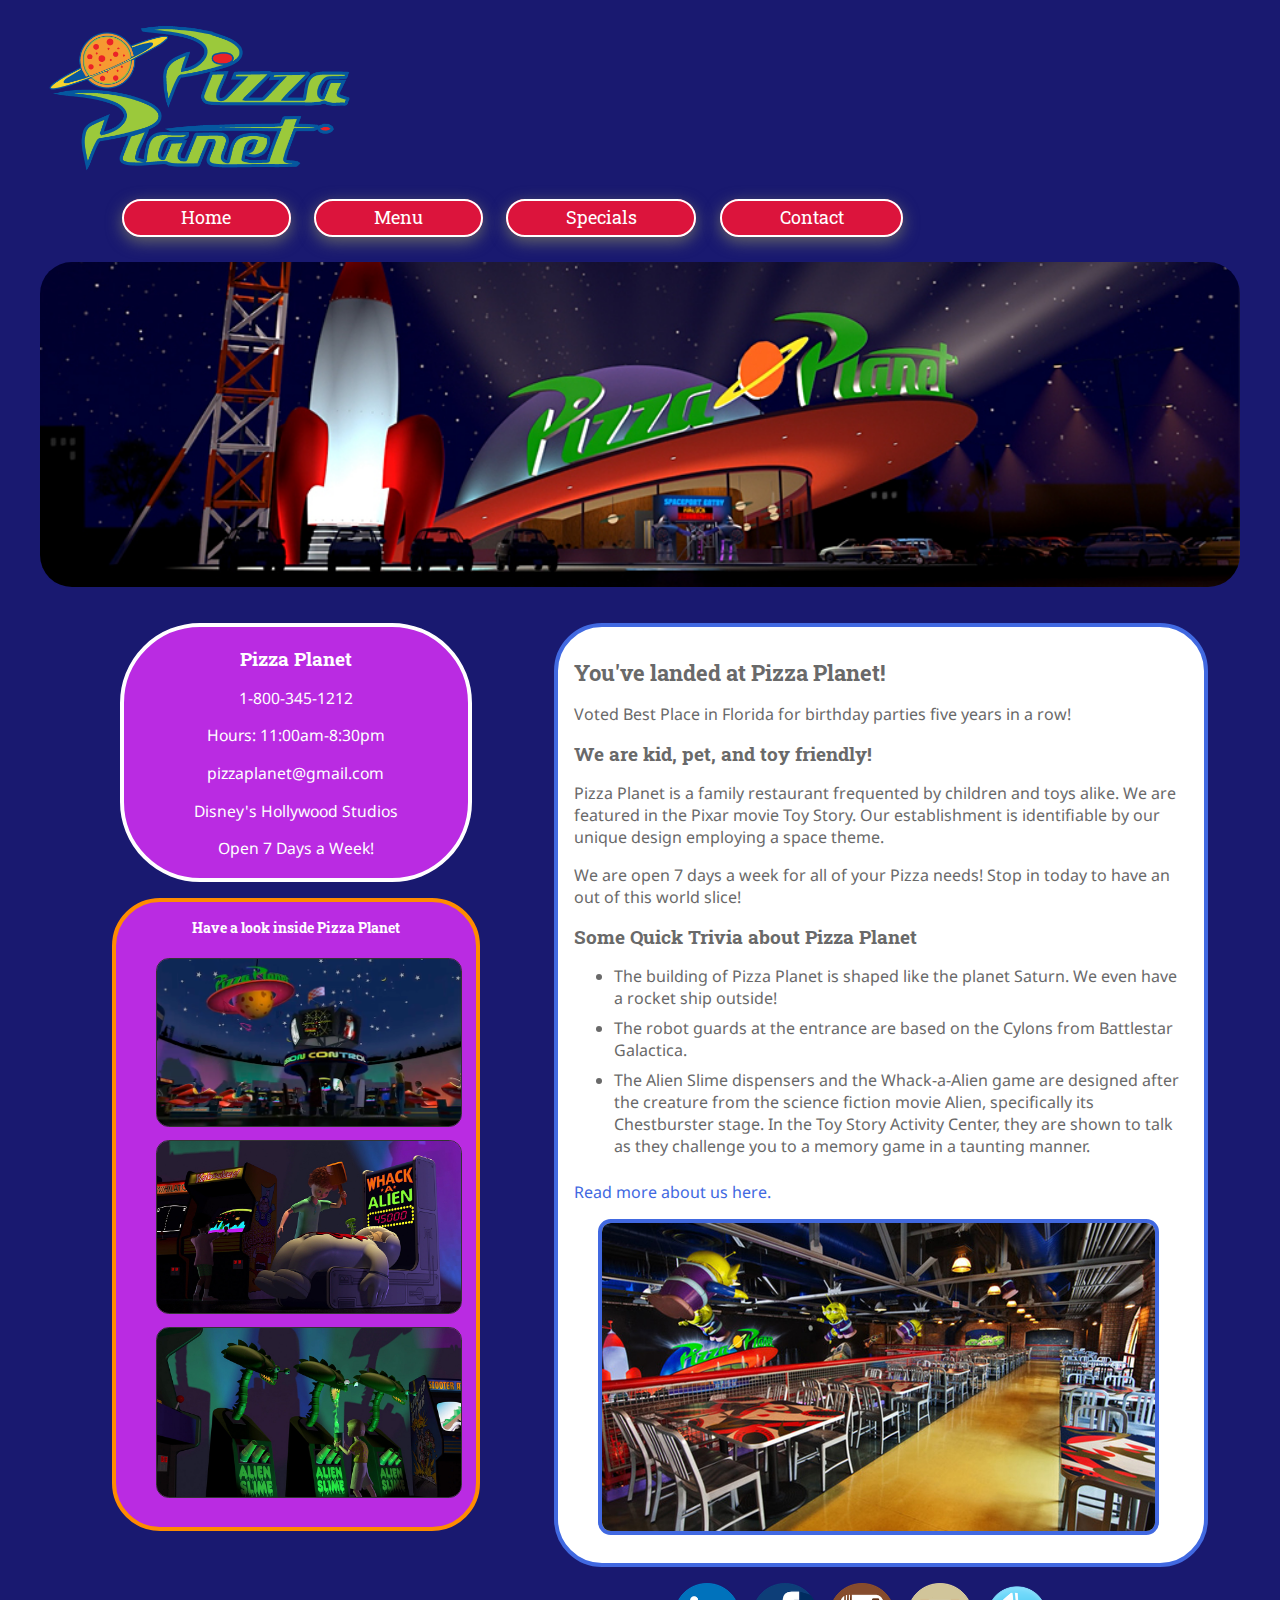
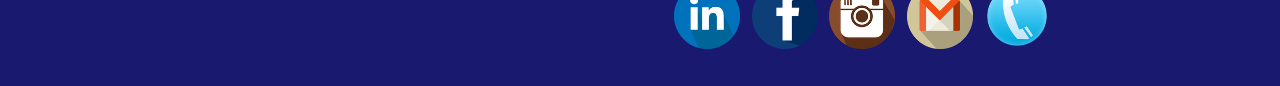
<file: index.html>
<!doctype html>
<html lang="en">
<head>
    <meta charset="utf-8">
    <meta name="viewport" content="width=device-width, initial-scale=1">
     <meta http-equiv="x-ua-compatible" content="ie=edge">
    <title>Pizza Planet</title>
    <meta name="description" content="">
    <link href="https://fonts.googleapis.com/css?family=Droid+Sans:400,700" rel="stylesheet">
    <link href="https://fonts.googleapis.com/css?family=Roboto+Slab:400,300" rel="stylesheet">
    <link rel="stylesheet" href="css/vendor/normalize.min.css">
    <link rel="stylesheet" href="css/main.css">
</head>
<body>
    <div id="page" class="site-container">
        <header id="header">
            <div id="logo">
            <img src="img/pizzaplanetlogo.png" class ="max" alt="pizzalogo" id="pizzaplanet" title="pizzalogo"/>
            </div>
            <div id="menu-wrapper">
                <nav id="buttons">
                    <ul>
                        <li class="btn"><a href="index.html">Home</a></li>
                        <li class="btn"><a href="menu.html">Menu</a></li>
                        <li class="btn"><a href="specials.html">Specials</a></li>
                        <li class="btn"><a href="contact.html">Contact</a></li>
                    </ul>
                </nav>
            </div>
            <div id="banner">
            <img src="img/pizzaplanetbanner.png" alt="pizzaplanetbanner" title="pizzaplanetbanner"/>
            </div>
        </header>
        <main id ="content">
            <article id="about">
                <h1>You've landed at Pizza Planet!</h1>
                <h2>We are kid, pet, and toy friendly!</h2>
                <p>Pizza Planet is a family restaurant frequented by children and toys alike. We are featured in the Pixar movie Toy Story. Our establishment is identifiable by our unique design employing a space theme.</p>
                <p>We are open 7 days a week for all of your Pizza needs! Stop in today to have an out of this world slice!</p>
                <h2>Some Quick Trivia about Pizza Planet</h2>
                  <ul>
                    <li>The building of Pizza Planet is shaped like the planet Saturn. We even have a rocket ship outside!</li>
                    <li>The robot guards at the entrance are based on the Cylons from Battlestar Galactica.</li>
                    <li>The Alien Slime dispensers and the Whack-a-Alien game are designed after the creature from the science fiction movie Alien, specifically its Chestburster stage. In the Toy Story Activity Center, they are shown to talk as they challenge you to a memory game in a taunting manner.</li>
                  </ul>
                <p><a href ="index.html">Read more about us here.</a></p>
                <img src="img/inside.jpg" id="inside" alt="inside" title="inside"/>
            </article>
            <nav id="menu">
                <ul>
                    <li><a href="https://www.linkedin.com/in/rebeccaashleychilders" target="_blank"><img src="img/linkedin.png" alt="linkedin" title="linkedin" class="icon"/></a></li>
                    <li><a href="https://www.facebook.com/ashley.childers2" target="_blank"><img src="img/facebook.png" alt="facebook" title="facebook" class="icon"/></a></li>
                    <li><a href="https://instagram.com/ashley_childers/" target="_blank"><img src="img/instagram.png" alt="instagram" title="instagram" class="icon"/></a></li>
                    <li><a href= "mailto:ashley.childers@gmail.com" target="_blank"><img src="img/email.png" alt="email" title="email" class="icon"/></a></li>
                    <li><a href="tel:18439101441"><img src="img/phone.png" alt="call" title="call" class="icon"/></a></li>
                </ul>
            </nav>
        </main>
        <aside id="sidebar">
            <section id="contact">
                <h2>Pizza Planet</h2>
                <p>1-800-345-1212</p>
                <p>Hours: <time>11:00am-8:30pm</time></p>
                <p>pizzaplanet@gmail.com</p>
                <p>Disney's Hollywood Studios</p>
                <p>Open 7 Days a Week!</p>
            </section>
            <section id="photos">
                <h2>Have a look inside Pizza Planet</h2>
                <ul>
                    <li><img src="img/pizzaplanetinside.png" alt="pizzaplanetinside" id="pizzaplanetinside" title="pizzaplanetinside" class="photohome"/></li>
                    <li><img src="img/whackalien.jpg" alt="whackalien" id="whackalien" title="whackalien" class="photohome"/></li>
                    <li><img src="img/alienslime.jpg" alt="alienslime" id="alienslime" title="alienslime" class="photohome"/></li>
                </ul>
            </section>
        </aside>
    <script src="js/jquery-2.2.3.min.js"></script>
    <script src="js/jQuery.scrollSpeed.js"></script>
    <script src="js/main.js"></script>
    </div>
</body>

</html>
</file>
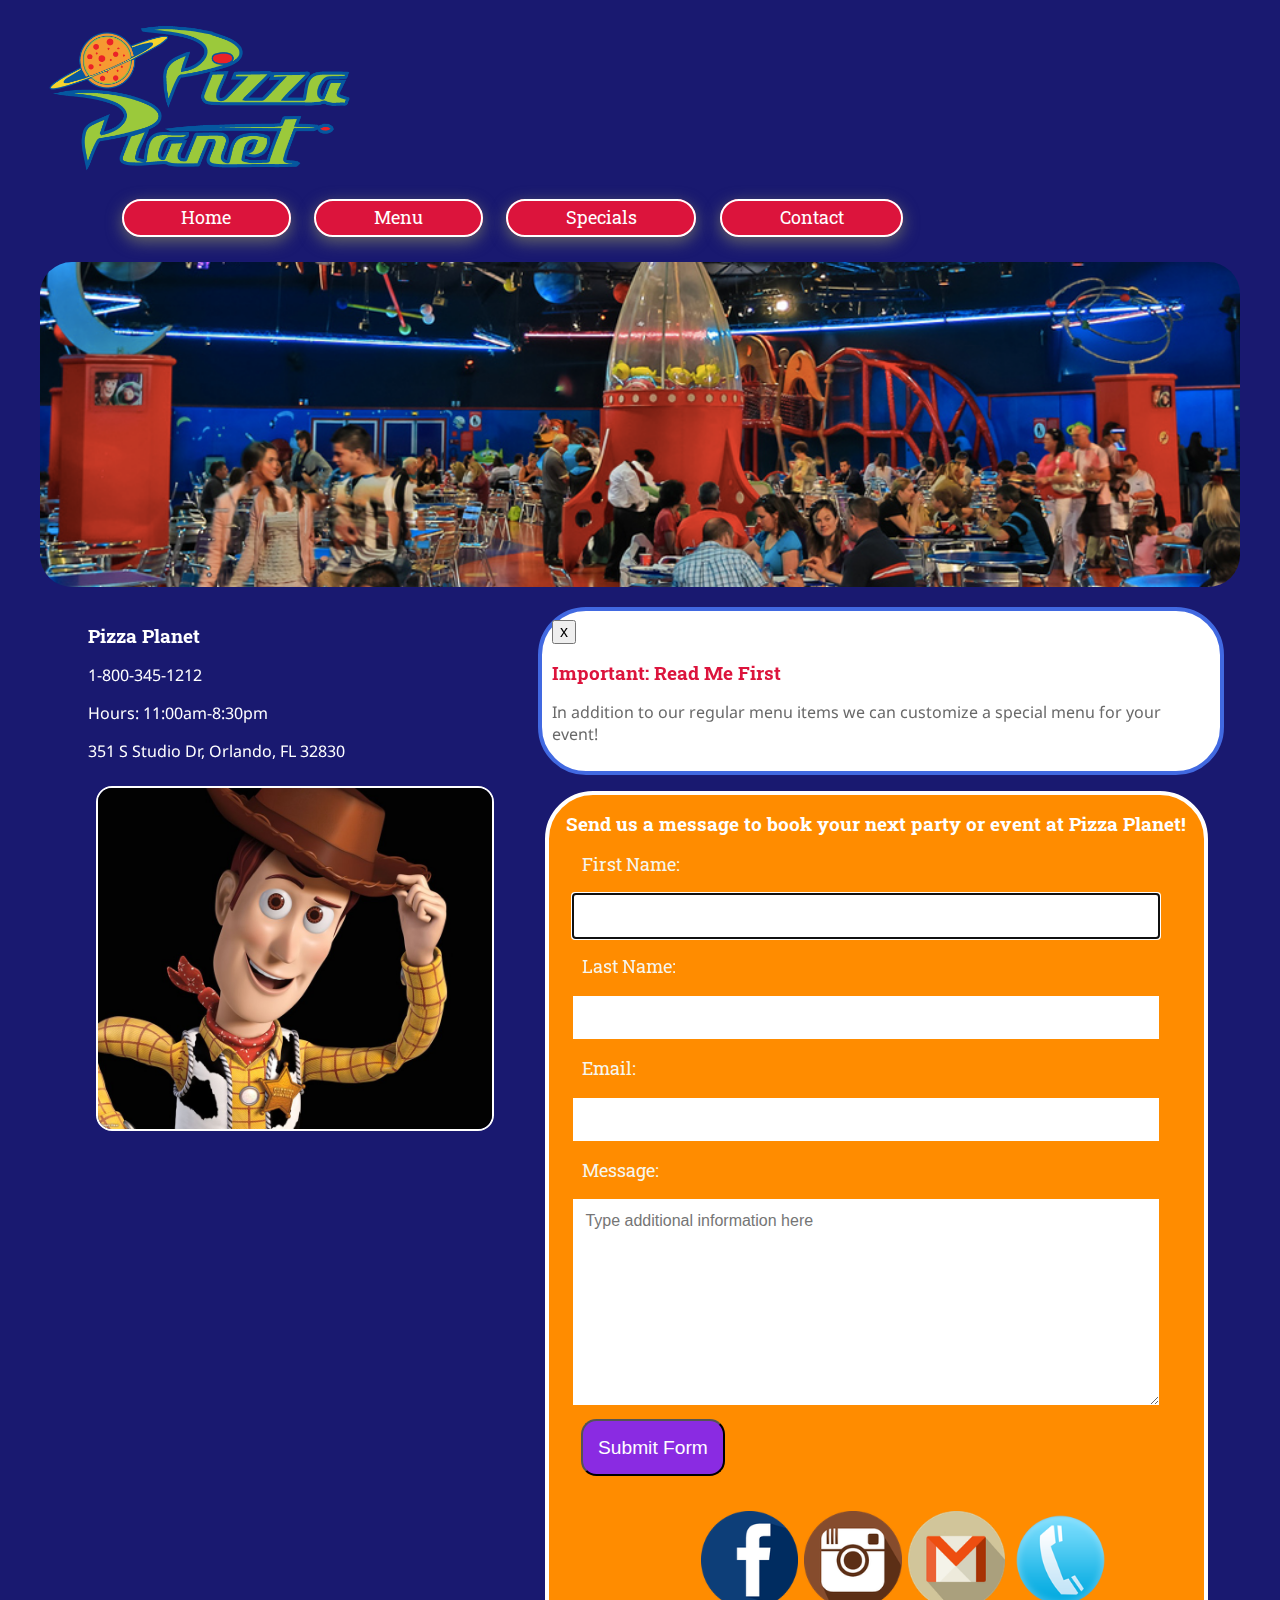
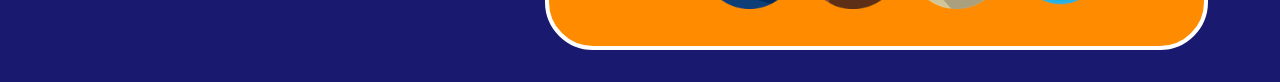
<file: contact.html>
<!doctype html>
<html lang="en">
<head>
    <meta charset="utf-8">
    <meta name="viewport" content="width=device-width, initial-scale=1">
     <meta http-equiv="x-ua-compatible" content="ie=edge">
    <title>Pizza Planet</title>
    <meta name="description" content="">
    <link href="https://fonts.googleapis.com/css?family=Droid+Sans:400,700" rel="stylesheet">
    <link href="https://fonts.googleapis.com/css?family=Roboto+Slab:400,300" rel="stylesheet">
    <link rel="stylesheet" href="css/vendor/normalize.min.css">
    <link rel="stylesheet" href="css/main.css">
</head>
<body>
    <div id="page" class="site-container">
        <header id="header">
            <div id="logo">
            <img src="img/pizzaplanetlogo.png" class ="max" alt="pizzalogo" id="pizzaplanet" title="pizzalogo"/>
            </div>
            <div id="menu-wrapper">
                <nav id="buttons">
                    <ul>
                        <li class="btn"><a href="index.html">Home</a></li>
                        <li class="btn"><a href="menu.html">Menu</a></li>
                        <li class="btn"><a href="specials.html">Specials</a></li>
                        <li class="btn"><a href="contact.html">Contact</a></li>
                    </ul>
                </nav>
            </div>
            <div id="banner">
            <img src="img/contactbanner.png" alt="contactbanner" title="contactbanner"/>
            </div>
        </header>
        <main id ="content">
        <div class="minialert">
            <h2>Important: Read Me First</h2>
            <p>In addition to our regular menu items we can customize a special menu for your event!</p>
        </div>
              <form id="contactform">
                <h2>Send us a message to book your next party or event at Pizza Planet!</h2>

                <label for="name">First Name:</label>
                <input type="text" name="firstName" autocomplete="on" id="firstName" class="inputsize" size="25" autofocus/>

                <label for="lname">Last Name:</label>
                <input type="text" name="lastName" autocomplete="on" id="lastName" class="inputsize" size="25"/>

                <label for="email">Email:</label>
                <input type="email" id="email" name="email" class="inputsize" size="25">

                <label for="Message">Message:</label>
                <textarea name="message" id="message" rows="10" cols="25" class="messagearea" placeholder="Type additional information here"></textarea>

    		    <div id="formbuttons">
                    <input type="submit" name="form" id="sendform" value="Submit Form" />
                </div>
                <nav id="menu">
                    <ul>
                        <li><a href="https://www.facebook.com/ashley.childers2" target="_blank"><img src="img/facebook.png" alt="facebook" title="facebook" class="cicon"/></a></li>
                        <li><a href="https://instagram.com/ashley_childers/" target="_blank"><img src="img/instagram.png" alt="instagram" title="instagram" class="cicon"/></a></li>
                        <li><a href= "mailto:ashley.childers@gmail.com" target="_blank"><img src="img/email.png" alt="email" title="email" class="cicon"/></a></li>
                        <li><a href="tel:18439101441"><img src="img/phone.png" alt="call" title="call" class="cicon"/></a></li>
                    </ul>
                </nav>
        </form>
    </main>
    <aside id="contactsidebar">
        <section id="contactinfo">
            <h2>Pizza Planet</h2>
            <p>1-800-345-1212</p>
            <p>Hours: <time>11:00am-8:30pm</time></p>
            <p>351 S Studio Dr, Orlando, FL 32830</p>
        </section>
        <img src="img/woody.jpg" id="woody" title="woody" alt="woody"/>
     </aside>
    <script src="js/jquery-2.2.3.min.js"></script>
    <script src="js/jQuery.scrollSpeed.js"></script>
    <script src="js/miniAlert.js"></script>
    <script src="js/main.js"></script>
    </div>
</body>

</html>
</file>
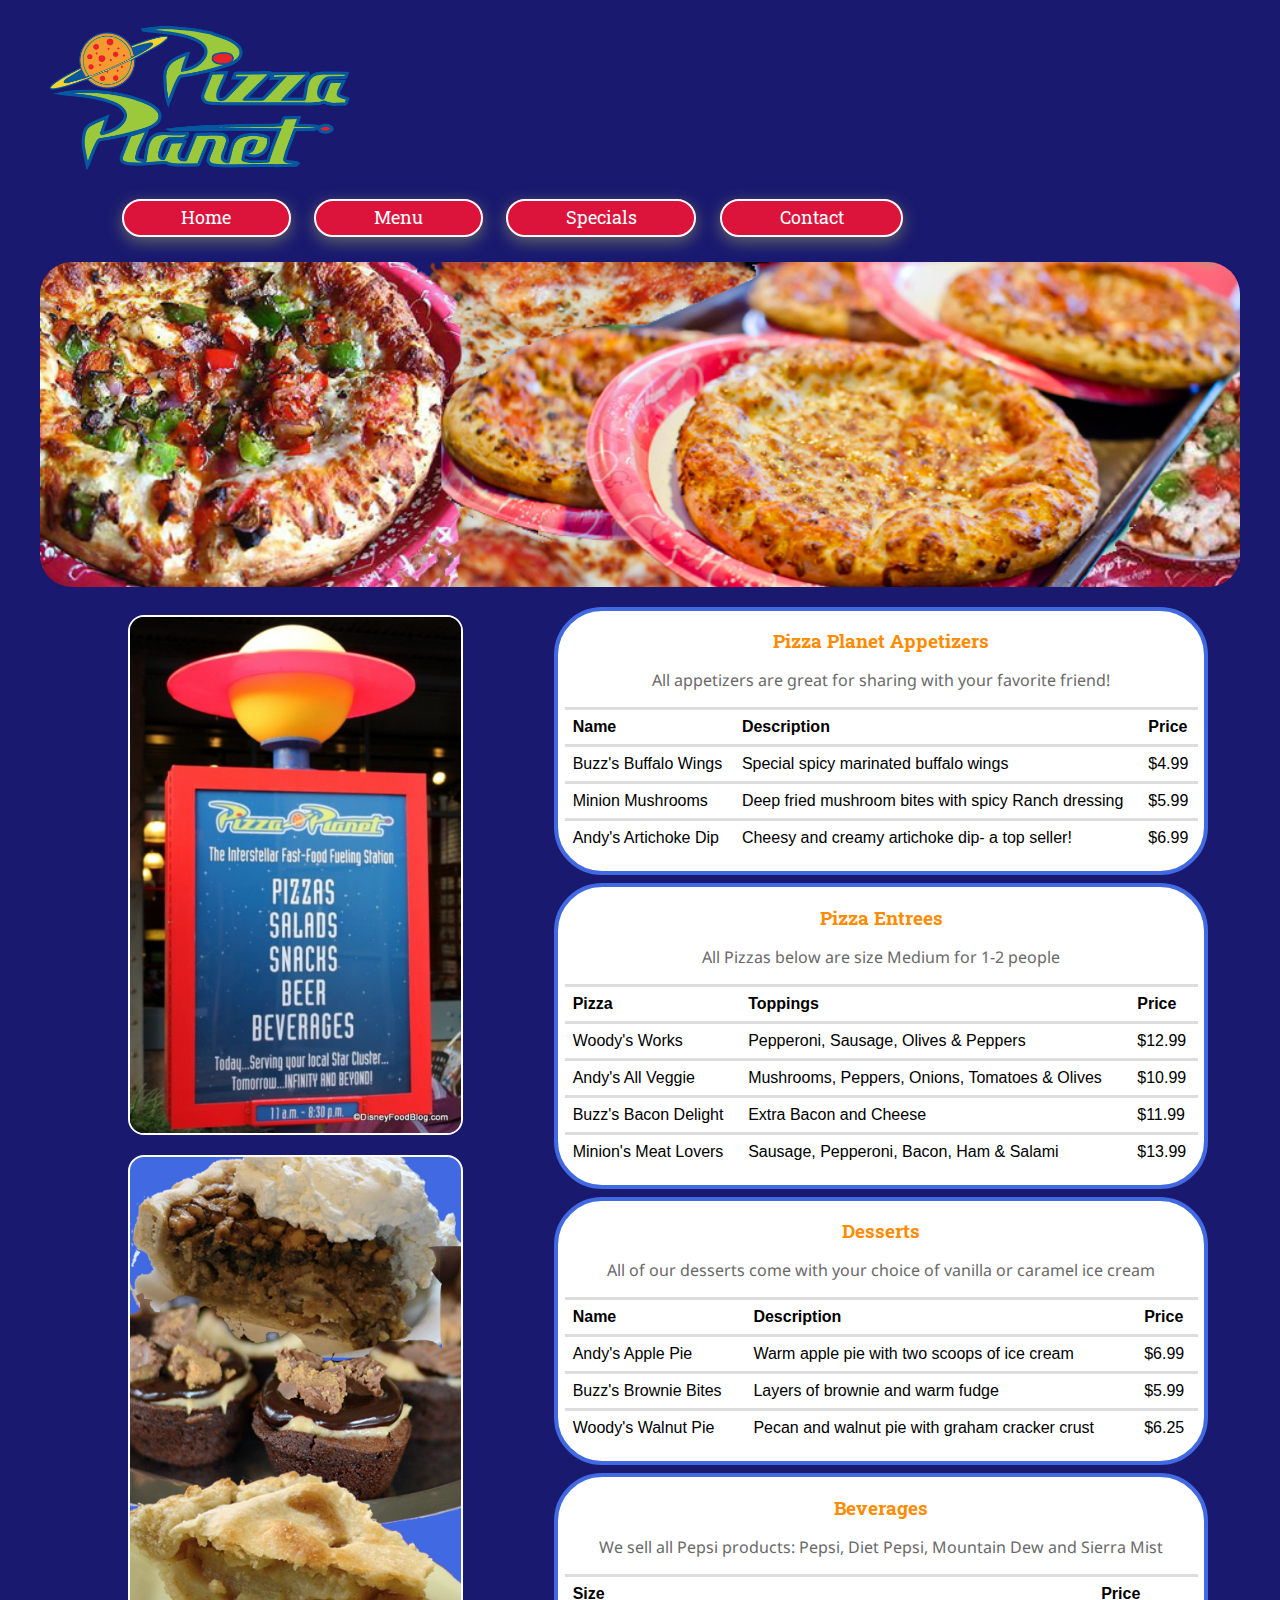
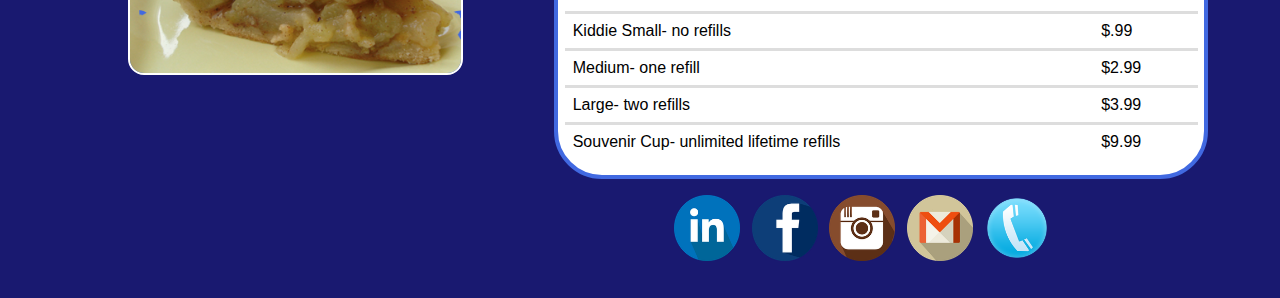
<file: menu.html>
<!doctype html>
<html lang="en">
<head>
    <meta charset="utf-8">
    <meta name="viewport" content="width=device-width, initial-scale=1">
     <meta http-equiv="x-ua-compatible" content="ie=edge">
    <title>Pizza Planet</title>
    <meta name="description" content="">
    <link href="https://fonts.googleapis.com/css?family=Droid+Sans:400,700" rel="stylesheet">
    <link href="https://fonts.googleapis.com/css?family=Roboto+Slab:400,300" rel="stylesheet">
    <link rel="stylesheet" href="css/vendor/normalize.min.css">
    <link rel="stylesheet" href="css/main.css">
</head>
<body>
    <div id="page" class="site-container">
        <header id="header">
            <div id="logo">
            <img src="img/pizzaplanetlogo.png" class ="max" alt="pizzalogo" id="pizzaplanet" title="pizzalogo"/>
            </div>
            <div id="menu-wrapper">
                <nav id="buttons">
                    <ul>
                        <li class="btn"><a href="index.html">Home</a></li>
                        <li class="btn"><a href="menu.html">Menu</a></li>
                        <li class="btn"><a href="specials.html">Specials</a></li>
                        <li class="btn"><a href="contact.html">Contact</a></li>
                    </ul>
                </nav>
            </div>
            <div id="banner">
            <img src="img/menubannerone.png" alt="menubanner" title="menubanner"/>
            </div>
        </header>
        <main id ="content">
          <article id="food">
            <h2>Pizza Planet Appetizers</h2>
            <p>All appetizers are great for sharing with your favorite friend!</p>
            <table>
              <tr>
                <th>Name</th>
                <th>Description</th>
                <th>Price</th>
              </tr>
              <tr>
                <td>Buzz's Buffalo Wings</td>
                <td>Special spicy marinated buffalo wings</td>
                <td>$4.99</td>
              </tr>
              <tr>
                <td>Minion Mushrooms</td>
                <td>Deep fried mushroom bites with spicy Ranch dressing</td>
                <td>$5.99</td>
              </tr>
              <tr>
                <td>Andy's Artichoke Dip</td>
                <td>Cheesy and creamy artichoke dip- a top seller!</td>
                <td>$6.99</td>
              </tr>
            </table>
            </article>
            <article id="entrees">
              <h2>Pizza Entrees</h2>
              <p>All Pizzas below are size Medium for 1-2 people</p>
              <table>
                <tr>
                  <th>Pizza</th>
                  <th>Toppings</th>
                  <th>Price</th>
                </tr>
                <tr>
                  <td>Woody's Works</td>
                  <td>Pepperoni, Sausage, Olives & Peppers</td>
                  <td>$12.99</td>
                </tr>
                <tr>
                  <td>Andy's All Veggie</td>
                  <td>Mushrooms, Peppers, Onions, Tomatoes & Olives</td>
                  <td>$10.99</td>
                </tr>
                <tr>
                  <td>Buzz's Bacon Delight</td>
                  <td>Extra Bacon and Cheese</td>
                  <td>$11.99</td>
                </tr>
                <tr>
                  <td>Minion's Meat Lovers</td>
                  <td>Sausage, Pepperoni, Bacon, Ham & Salami</td>
                  <td>$13.99</td>
                </tr>
            </table>
        </article>
        <article id="desserts">
          <h2>Desserts</h2>
          <p>All of our desserts come with your choice of vanilla or caramel ice cream</p>
            <table>
              <tr>
                <th>Name</th>
                <th>Description</th>
                <th>Price</th>
              </tr>
              <tr>
                <td>Andy's Apple Pie</td>
                <td>Warm apple pie with two scoops of ice cream</td>
                <td>$6.99</td>
              </tr>
              <tr>
                <td>Buzz's Brownie Bites</td>
                <td>Layers of brownie and warm fudge</td>
                <td>$5.99</td>
              </tr>
              <tr>
                <td>Woody's Walnut Pie</td>
                <td>Pecan and walnut pie with graham cracker crust</td>
                <td>$6.25</td>
              </tr>
            </table>
          </article>
          <article id="beverages">
            <h2>Beverages</h2>
            <p>We sell all Pepsi products: Pepsi, Diet Pepsi, Mountain Dew and Sierra Mist</p>
            <table>
              <tr>
                <th>Size</th>
                <th>Price</th>
              </tr>
              <tr>
                <td>Kiddie Small- no refills</td>
                <td>$.99</td>
              </tr>
              <tr>
                <td>Medium- one refill</td>
                <td>$2.99</td>
              </tr>
              <tr>
                <td>Large- two refills</td>
                <td>$3.99</td>
              </tr>
              <tr>
                <td>Souvenir Cup- unlimited lifetime refills</td>
                <td>$9.99</td>
              </tr>
            </table>
        </article>
        <nav id="menu">
            <ul>
                <li><a href="https://www.linkedin.com/in/rebeccaashleychilders" target="_blank"><img src="img/linkedin.png" alt="linkedin" title="linkedin" class="icon"/></a></li>
                <li><a href="https://www.facebook.com/ashley.childers2" target="_blank"><img src="img/facebook.png" alt="facebook" title="facebook" class="icon"/></a></li>
                <li><a href="https://instagram.com/ashley_childers/" target="_blank"><img src="img/instagram.png" alt="instagram" title="instagram" class="icon"/></a></li>
                <li><a href= "mailto:ashley.childers@gmail.com" target="_blank"><img src="img/email.png" alt="email" title="email" class="icon"/></a></li>
                <li><a href="tel:18439101441"><img src="img/phone.png" alt="call" title="call" class="icon"/></a></li>
            </ul>
        </nav>
      </main>
      <aside id="sidebar">
            <img src="img/menuboard.jpg" id="menuboard" title="menuboard" alt="menuboard"/>
            <img src="img/desserts.png" id="yummy" title="desserts" alt="desserts"/>
      </aside>
      <script src="js/jquery-2.2.3.min.js"></script>
      <script src="js/jQuery.scrollSpeed.js"></script>
      <script src="js/main.js"></script>
    </div>
</body>

</html>
</file>
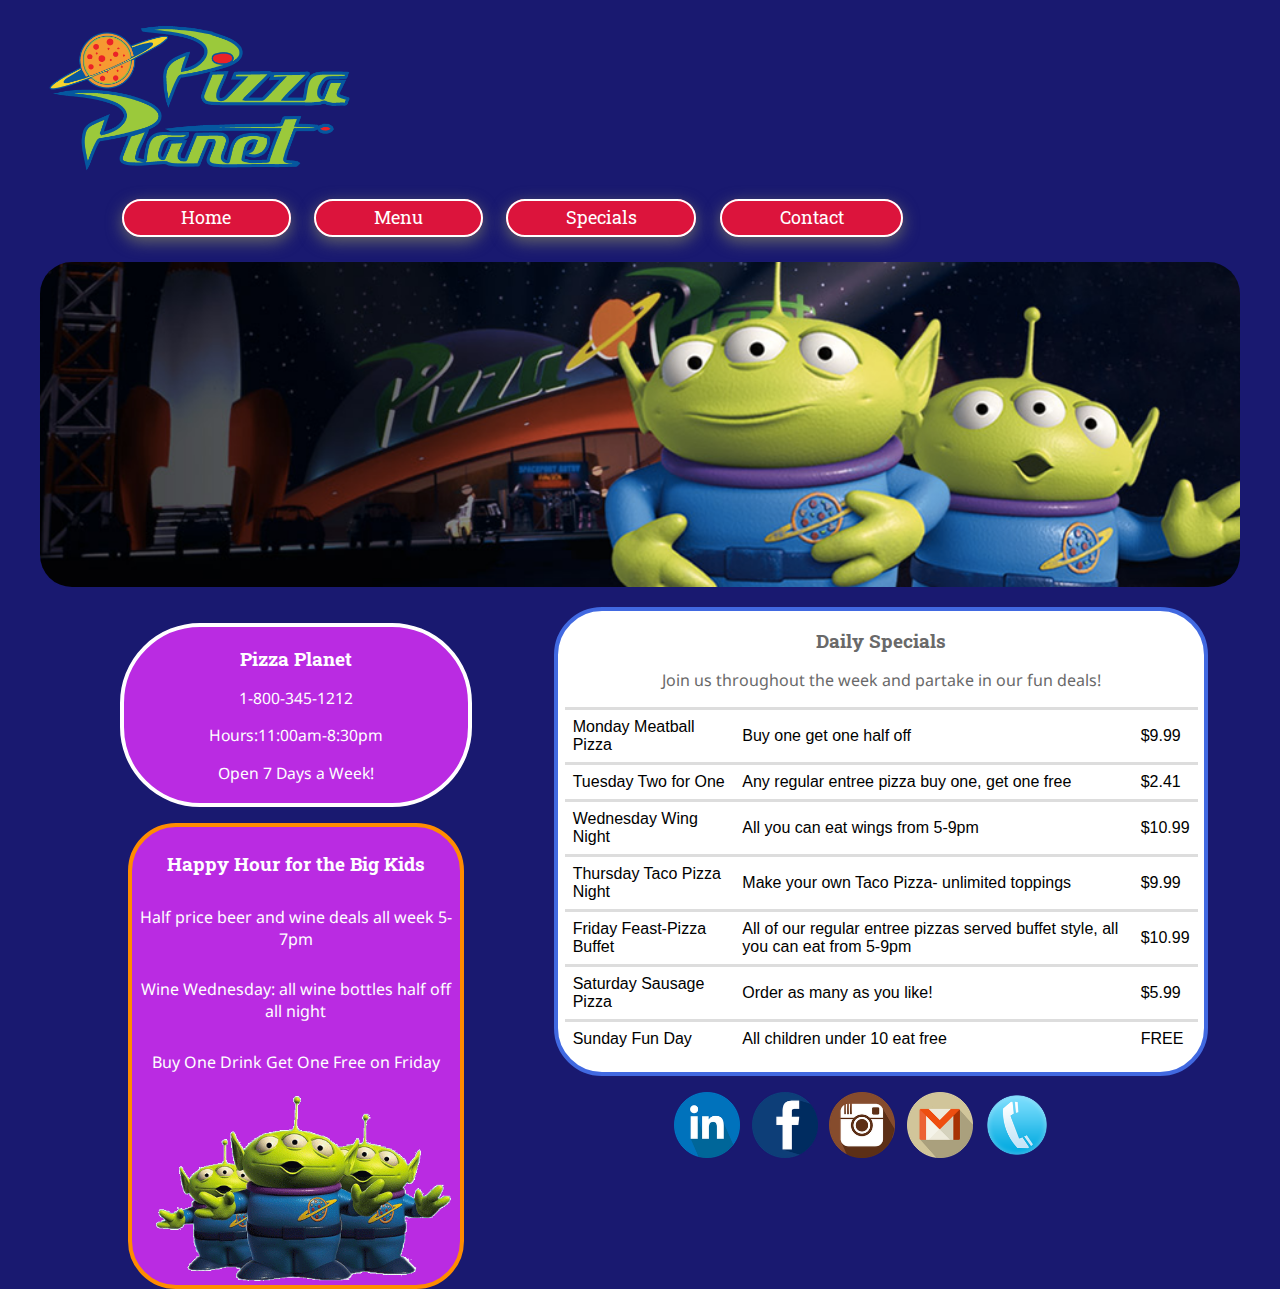
<file: specials.html>
<!doctype html>
<html lang="en">
<head>
    <meta charset="utf-8">
    <meta name="viewport" content="width=device-width, initial-scale=1">
     <meta http-equiv="x-ua-compatible" content="ie=edge">
    <title>Pizza Planet</title>
    <meta name="description" content="">
    <link href="https://fonts.googleapis.com/css?family=Droid+Sans:400,700" rel="stylesheet">
    <link href="https://fonts.googleapis.com/css?family=Roboto+Slab:400,300" rel="stylesheet">
    <link rel="stylesheet" href="css/vendor/normalize.min.css">
    <link rel="stylesheet" href="css/main.css">
</head>
<body>
    <div id="page" class="site-container">
        <header id="header">
            <div id="logo">
            <img src="img/pizzaplanetlogo.png" class ="max" alt="pizzalogo" id="pizzaplanet" title="pizzalogo"/>
            </div>
            <div id="menu-wrapper">
                <nav id="buttons">
                    <ul>
                        <li class="btn"><a href="index.html">Home</a></li>
                        <li class="btn"><a href="menu.html">Menu</a></li>
                        <li class="btn"><a href="specials.html">Specials</a></li>
                        <li class="btn"><a href="contact.html">Contact</a></li>
                    </ul>
                </nav>
            </div>
            <div id="banner">
            <img src="img/specialsbanner.png" alt="specialsbanner" title="specialsbanner"/>
            </div>
        </header>
        <main id ="content">
            <article id="daily">
              <h2>Daily Specials</h2>
              <p>Join us throughout the week and partake in our fun deals!</p>
              <table>
                <tr>
                  <td>Monday Meatball Pizza</td>
                  <td>Buy one get one half off</td>
                  <td>$9.99</td>
               </tr>
               <tr>
                 <td>Tuesday Two for One</td>
                 <td>Any regular entree pizza buy one, get one free</td>
                 <td>$2.41</td>
               </tr>
               <tr>
                 <td>Wednesday Wing Night</td>
                 <td>All you can eat wings from 5-9pm</td>
                 <td>$10.99</td>
               </tr>
               <tr>
                 <td>Thursday Taco Pizza Night</td>
                 <td>Make your own Taco Pizza- unlimited toppings</td>
                 <td>$9.99</td>
               </tr>
               <tr>
                 <td>Friday Feast-Pizza Buffet</td>
                 <td>All of our regular entree pizzas served buffet style, all you can eat from 5-9pm</td>
                 <td>$10.99</td>
               </tr>
               <tr>
                 <td>Saturday Sausage Pizza</td>
                 <td>Order as many as you like!</td>
                 <td>$5.99</td>
               </tr>
                <tr>
                  <td>Sunday Fun Day</td>
                  <td>All children under 10 eat free</td>
                  <td>FREE</td>
                </tr>
              </table>
            </article>
            <nav id="menu">
                <ul>
                    <li><a href="https://www.linkedin.com/in/rebeccaashleychilders" target="_blank"><img src="img/linkedin.png" alt="linkedin" title="linkedin" class="icon"/></a></li>
                    <li><a href="https://www.facebook.com/ashley.childers2" target="_blank"><img src="img/facebook.png" alt="facebook" title="facebook" class="icon"/></a></li>
                    <li><a href="https://instagram.com/ashley_childers/" target="_blank"><img src="img/instagram.png" alt="instagram" title="instagram" class="icon"/></a></li>
                    <li><a href= "mailto:ashley.childers@gmail.com" target="_blank"><img src="img/email.png" alt="email" title="email" class="icon"/></a></li>
                    <li><a href="tel:18439101441"><img src="img/phone.png" alt="call" title="call" class="icon"/></a></li>
                </ul>
            </nav>
        </main>
        <aside id="sidebar">
            <section id="contact">
                <h2>Pizza Planet</h2>
                <p>1-800-345-1212</p>
                <p>Hours:<time>11:00am-8:30pm</time></p>
                <p>Open 7 Days a Week!</p>
            </section>
            <section id="happyhour">
                <h2>Happy Hour for the Big Kids</h2>
                <p>Half price beer and wine deals all week 5-7pm</p>
                <p>Wine Wednesday: all wine bottles half off all night</p>
                <p>Buy One Drink Get One Free on Friday</p>
                <img src="img/threealiens.gif" id="threealiens" alt="threealiens"/>
            </section>
        </aside>
        <script src="js/jquery-2.2.3.min.js"></script>
        <script src="js/jQuery.scrollSpeed.js"></script>
        <script src="js/main.js"></script>
    </div>
</body>

</html>
</file>
<file: css/main.css>
html {
    box-sizing: border-box;
}

*,
*: before,
*: after {
    box-sizing: inherit;
}

.site-container {
    max-width: 1200px;
}

body {
    background-color: #191970;
}

#page,
#menu-wrapper {
    margin: auto;
}

#banner img {
    width: 100%;
    border-radius: 2em;
    height: auto;
}

h1 {
    font-family: 'Roboto Slab', serif;
    color: #696969;
    font-size: 1.4em;
}

h2 {
    font-family: 'Roboto Slab', serif;
    color: #696969;
    font-size: 1.2em;
}

h3 {
    font-family: 'Droid Sans', sans-serif;
    color: #696969;
    font-size: 1em;
    font-style: normal;
}

#menu ul li {
    display: inline;
}

.minialert {
    background-color: #ffffff;
    border-radius: 3em;
    border: solid #4169e1 0.3em;
    padding: 0.6em;
}

.minialert h2 {
    color: #dc143c;
}

.icon {
    display: inline-block;
    width: 16%;
    height: 16%;
    padding-right: 0.3em;
}

.cicon {
    display: inline;
    width: 20%;
    height: 20%;
    margin: auto;
    padding-right: 0.1em;
}

p,
li {
    font-family: 'Droid Sans', sans-serif;
    color: #696969;
    font-size: 1em;
}

li {
    padding-bottom: 0.5em;
}

#contact p {
    color: #ffffff;
    text-align: center;
    padding: 0;
    font-size: 98%;
    line-height: normal;
}

nav ul li {
    display: inline-block;
}

nav ul li a {
    color: #ffffff;
    text-decoration: none;
}

.btn {
    font-family: 'Roboto Slab', serif;
    font-size: 1em;
    width: 13em;
    text-align: center;
    -webkit-border-radius: 28;
    -moz-border-radius: 28;
    margin-top: 0.3em;
    border-radius: 28px;
    -webkit-box-shadow: 0 0.3em 1em #666666;
    -moz-box-shadow: 0 0.3em 1em #666666;
    box-shadow: 0 0.3em 1em #666666;
    background: #dc143c;
    padding: 0.5em 1em 0.5em 1em;
    border: solid #ffffff 0.15em;
    text-decoration: none;
}

.btn:hover {
    background: #dc143c;
    background-image: -webkit-linear-gradient(top, #dc143c, #ff8c00);
    background-image: -moz-linear-gradient(top, #dc143c, #ff8c00);
    background-image: -ms-linear-gradient(top, #dc143c, #ff8c00);
    background-image: -o-linear-gradient(top, #dc143c, #ff8c00);
    background-image: linear-gradient(to bottom, #dc143c, #ff8c00);
}


#pizzaplanet {
    margin: auto;
    width: 50%;
    height: 50%;
}

#inside {
    width: 85%;
    height: 85%;
    border-radius: 0.8em;
    border: solid #4169e1 0.3em;
    margin-bottom: 0.5em;
    margin-left: 1em;
}

#map {
    width: 18em;
    height: 18em;
    margin: auto;
}

#menuboard,
#yummy,
#woody {
    width: 75%;
    height: 75%;
    border-radius: 1em;
    margin-left: 2.5em;
    margin-top: 0.5em;
    border: solid #ffffff 0.16em;
}

#threealiens {
    width: 90%;
    height: 90%;
    margin-left: 1.5em;
}

#yummy {
    background-color: #4169e1;
}

#about {
    background-color: #ffffff;
    border: solid #4169e1 0.3em;
    border-radius: 3em;
    padding: 0.1em 1.5em 0.1em;
    margin-bottom: 1em;
    margin-top: 1em;
    margin-left: 1em;
    margin-right: 1em;
}

#about a {
    text-decoration: none;
    color: #4169e1;
}

#about a:hover {
    color: #ffffff;
    background-color: #4169e1;
}

#weekly h1 {
    color: #ff8c00;
}

#weekly,
#entrees,
#food,
#desserts,
#beverages,
#daily {
    background-color: #ffffff;
    border-radius: 3em;
    border: solid #4169e1 0.3em;
    text-align: center;
    margin-left: 1em;
    padding: 0.1em 0.4em 1em;
    margin-right: 1em;
    margin-bottom: 0.5em;
}

#weekly h2,
#entrees h2,
#beverages h2,
#food h2,
#desserts h2 {
    color: #ff8c00;
}

#happyhour {
    margin-top: 0.5em;
    margin-left: 1em;
    margin-right: 1em;
    background-color: #ba2be2;
    border-radius: 3em;
    border: solid #ff8c00 0.3em;
}

#photos {
    background-color: #ba2be2;
    border-radius: 3em;
    border: solid #ff8c00 0.3em;
    margin-top: 1em;
}

#daily tr:hover,
#menucontent tr:hover {
    background-color: rgba(255, 140, 0, 0.8);
}

#daily td:hover,
#menucontent td:hover {
    color: #ffffff;
}

#daily h2:hover {
    color: #8a2be2;
    font-size: 135%;
}

#photos ul li {
    list-style: none;
}

#photos h2 {
    color: #ffffff;
    text-align: center;
    padding: 0.4em;
}

#happyhour p,
#happyhour h2 {
    color: #ffffff;
    text-align: center;
    padding: 0.4em;
}

#whackalien,
#pizzaplanetinside,
#alienslime {
    width: 95%;
    height: 95%;
    border-radius: 0.8em;
    border: solid #333333 0.1em;
}

#contact h2 {
    color: #ffffff;
    text-align: center;
}

#contact {
    background-color: #ff8c00;
    border: solid #ba2be2 0.3em;
    border-radius: 5em;
    margin-left: 0.5em;
    margin-right: 0.5em;
    padding: 0.2em;
    margin-top: 1em;
}

aside #contact {
    background-color: #ba2be2;
    border: solid #ffffff 0.3em;
    border-radius: 5em;
    margin-left: 0.5em;
    margin-right: 0.5em;
    padding: 0.2em;
    margin-top: 1em;
    margin-bottom: 1em;
}

#contactinfo {
    margin-bottom: 0.5em;
    margin-left: 2em;
}

#contactinfo p,
#contactinfo h2 {
    color: #ffffff;
}

table {
    border-collapse: collapse;
    width: 100%;
}

# {
    margin: auto;
}

th,
td {
    padding: 8px;
    text-align: left;
    border-top: 0.2em solid #dddddd;
}

#contactform h2 {
    color: #ffffff;
    margin: auto;
    text-align: center;
    size: 1.6em;
}

#contactform h2:hover {
    color: #8a2be2;
}

form {
    margin-top: 1em;
    margin-left: 1em;
    margin-right: 1em;
    padding: 1em;
    background-color: rgb(255, 140, 0);
    -webkit-border-radius: 3em 3em 3em 3em;
    border-radius: 3em 3em 3em 3em;
    border: solid #ffffff 0.3em;
}

label {
    display: block;
    font-family: 'Roboto Slab', serif;
    font-size: 1.1em;
    color: #f6f6ee;
    padding: 1em;
}

input[type="text"],
input[type="email"],
textarea {
    border: 0.1em #393838;
    padding: 0.8em;
    margin-left: 0.5em;
    width: 90%;
}

#formbuttons {
    margin-left: 1em;
    margin-top: 0.3em;
    margin-bottom: 0.3em;
}

input[type="submit"] {
    padding: 0.8em;
    margin-top: 0.5em;
    margin-bottom: 1em;
    border-radius: 0.8em;
    background-color: #8a2be2;
    color: white;
    font-size: 1.2em;
}

input[type="submit"]:hover {
    background-color: #524040;
}

@media (min-width: 650px) {
    #content,
    #menucontent {
        margin-left: 2em;
        margin-right: 2em;
    }

    #sidebar {
        width: 75%;
        height: 75%;
        padding-left: 3.5em;
    }

    #menusidebar {
        width: 85%;
        height: 85%;
        padding-left: 3em;
    }

    .icon {
        display: inline;
        margin: auto;
        width: 12%;
        height: 12%;
        padding-right: 0.4em;
    }

    #menu {
        margin-left: 6em;
    }

    #pizzaplanet {
        width: 25%;
        height: 25%;
    }

    .btn {
        display: inline;
        margin-left: 0.3em;
        margin-right: 0.3em;
        margin-top: 1em;
        margin-bottom: 0.3em;
        padding: 0.2em 2.4em 0.2em 2.4em;
        width: 10em;
    }

    #buttons {
        margin-left: 2em;
    }

    .photohome {
        margin: auto;
        width: 95%;
        height: 95%;
    }

    #photos h2 {
        font-size: 90%;
    }

    #sidebar {
        margin-left: 1em;
    }

    #contactform {
        float: right;
        margin-top: 1em;
        margin-right: 1em;
        margin-bottom: 1em;
        width: calc(100% / 4 * 2);
    }

    #contactsidebar {
        float: left;
        margin-top: 1em;
        margin-left: 1em;
        width: calc(100% / 3.5 - 1em);
    }



}

@media (min-width: 700px) {

    .btn {
        display: inline;
        margin-left: 0.1em;
        margin-right: 0.1em;
        margin-top: 1em;
        padding: 0.2em 2.4em 0.2em 2.4em;
        width: 13em;
    }

    #menuboard,
    #yummy {
        width: 55%;
        height: 55%;
        border-radius: 1em;
        margin-left: 9em;
        margin-top: 0.5em;
        border: solid #ffffff 0.16em;
    }

    #woody {
        width: 85%;
        height: 85%;
    }

    #contactform {
        float: right;
        margin-top: 1em;
        margin-right: 1em;
        margin-bottom: 1em;
        width: calc(100% / 4 * 2);
    }

    #contactsidebar {
        float: left;
        margin-top: 1em;
        margin-left: 1em;
        width: calc(100% / 2.5 - 2em);
    }

}

@media (min-width: 850px) {
    #content {
        float: right;
        margin-top: 1em;
        margin-right: 1em;
        margin-bottom: 1em;
        margin-left: 0.5em;
        width: calc(100% / 3.5 * 2);
    }

    #menucontent {
        float: right;
        margin-top: 1em;
        margin-right: 1em;
        margin-bottom: 1em;
        margin-left: 0.5em;
        width: calc(100% / 2 * 2);
    }

    #sidebar,
    #menusidebar {
        float: left;
    }

    #menuboard,
    #yummy {
        width: 90%;
        height: 90%;
        border-radius: 1em;
        margin-bottom: 0.5em;
        margin-left: 1em;
        margin-top: 0.5em;
        border: solid #ffffff 0.16em;
    }

    .btn {
        display: inline;
        margin-left: 0.4em;
        margin-right: 0.4em;
        margin-top: 1em;
        padding: 0.3em 3em 0.3em 3em;
        width: 14em;
    }

    #inside {
        width: 90%;
        height: 90%;
        border-radius: 0.8em;
        border: solid #4169e1 0.3em;
        margin-bottom: 0.5em;
        margin-left: 1.5em;
    }

    nav ul li a {
        font-size: 110%;
    }

    #pizzaplanet {
        width: 27%;
        height: 27%;
    }

    #about {
        padding: 1em;
    }

    #photos h2 {
        font-size: 85%;
    }

    #sidebar,
    #menusidebar {
        float: left;
        margin-top: 1em;
        margin-left: 1em;
        width: calc(100% / 3 - 2em);
    }

    #buttons {
        margin-bottom: 2em;
    }

    #contactform {
        float: right;
        margin-top: 1em;
        margin-right: 1em;
        margin-bottom: 1em;
        width: calc(100% / 2.2 * 2);
    }

    #contactsidebar {
        float: left;
        margin-top: 1em;
        margin-left: 1em;
        width: calc(100% / 2.5 - 1em);
    }

}

@media (min-width: 950px) {

    .btn {
        display: inline;
        margin-left: 0.6em;
        margin-right: 0.6em;
        margin-top: 1em;
        padding: 0.4em 3.6em 0.4em 3.6em;
        width: 15em;
    }
}
</file>
